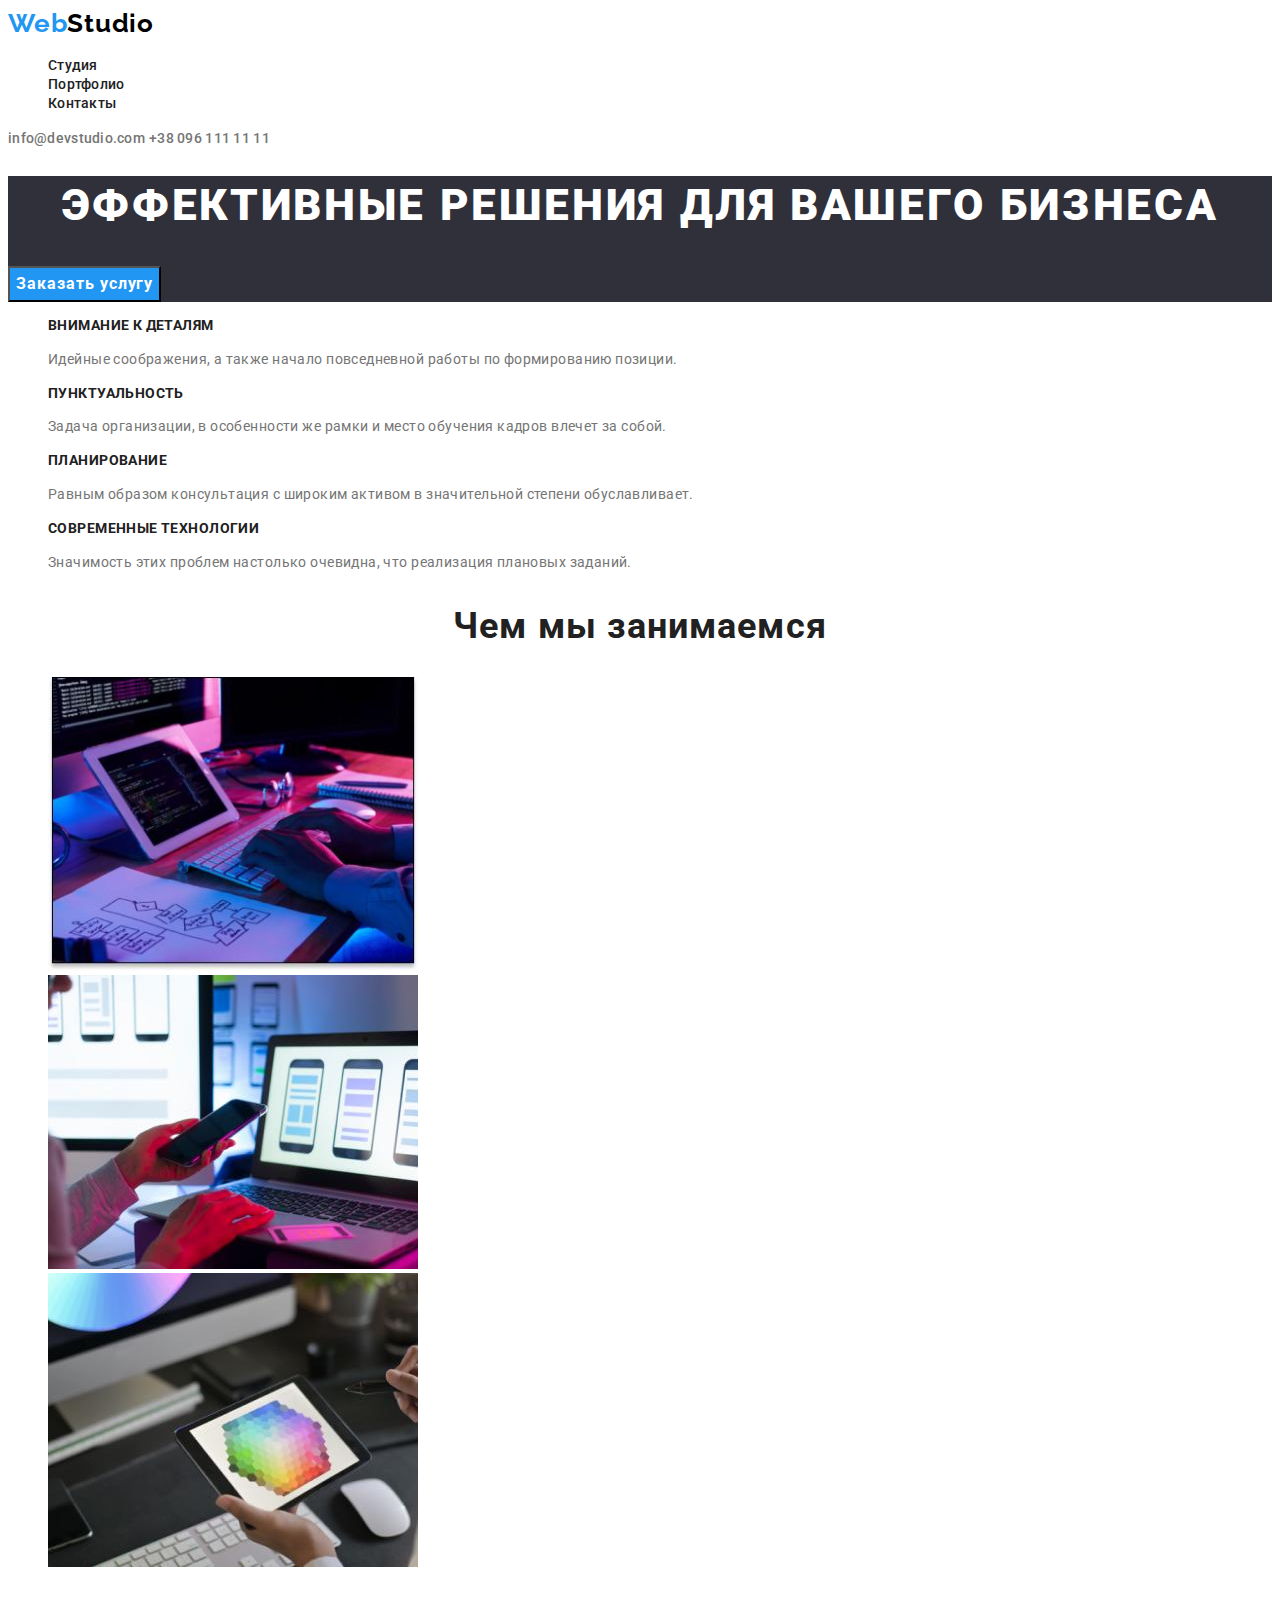
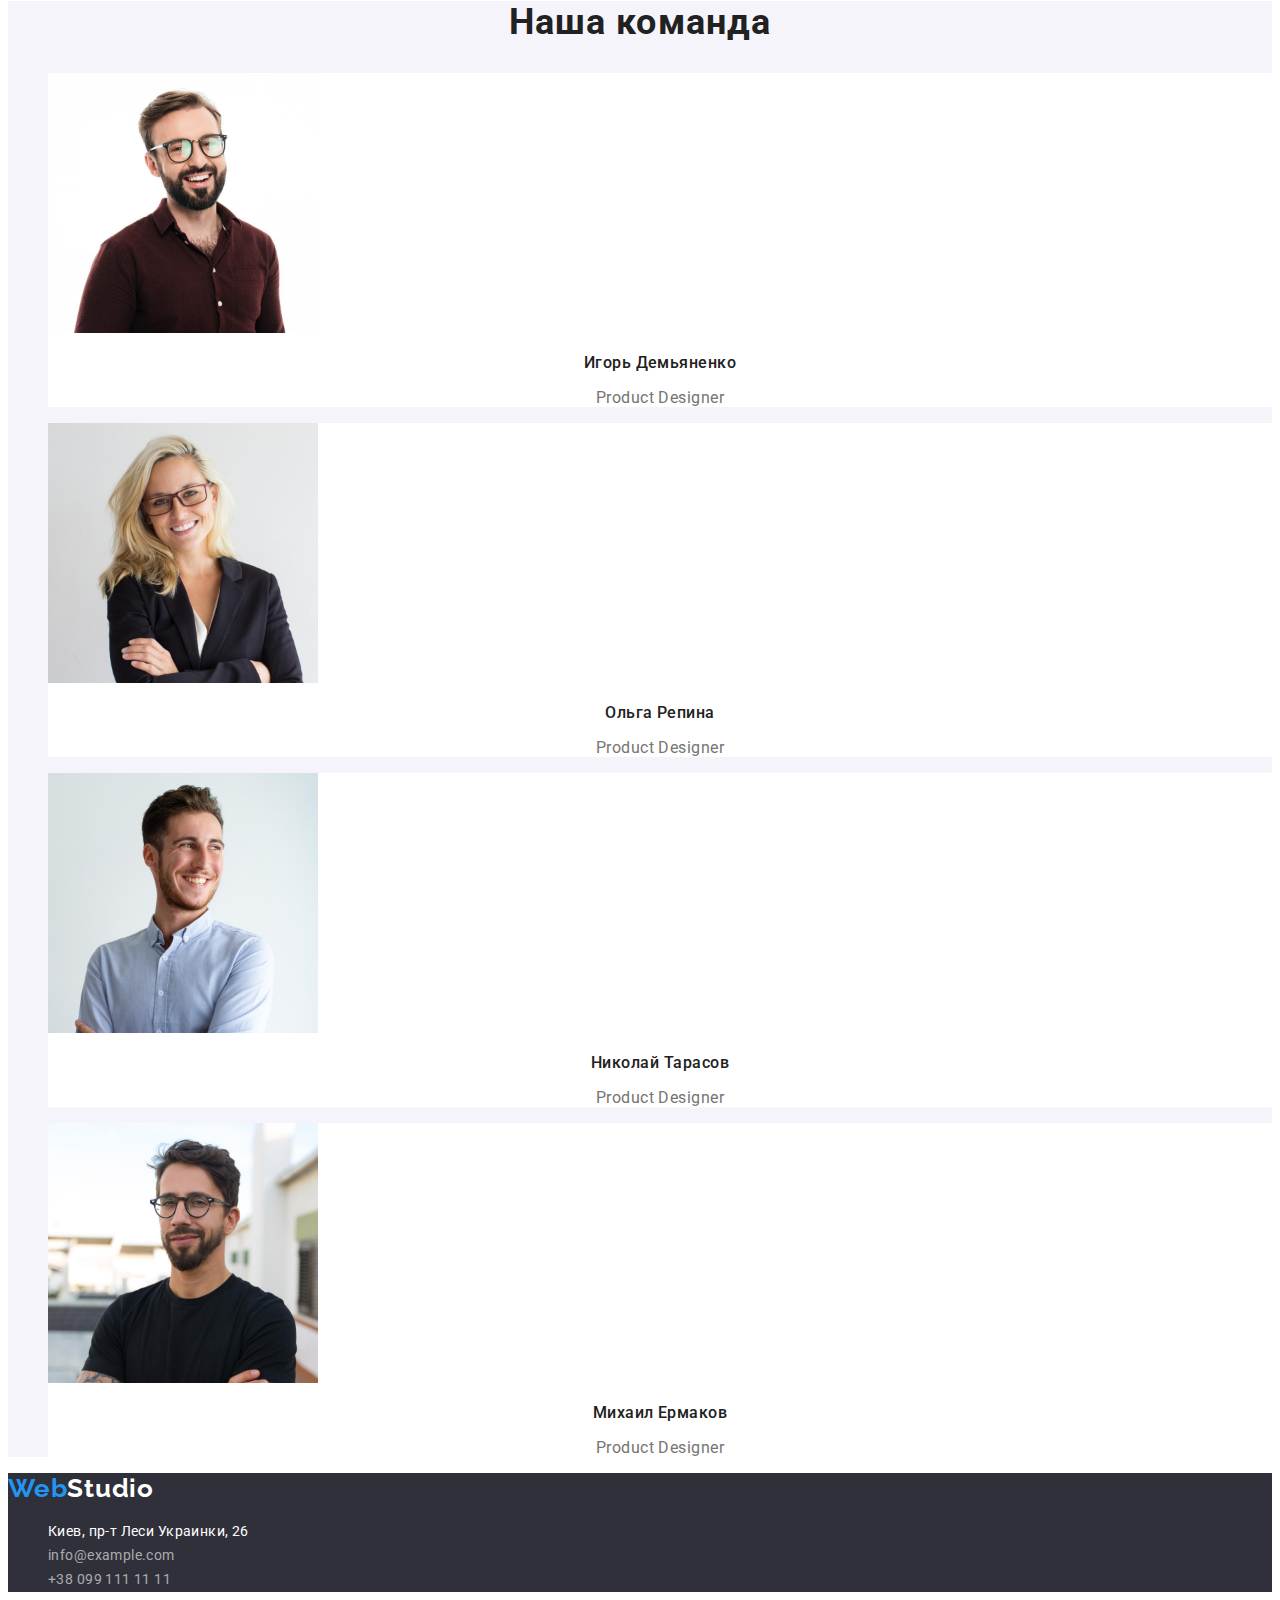
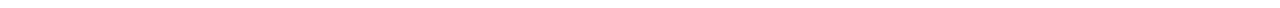
<file: index.html>
<!DOCTYPE html>
<html lang="ru">
<head>
    <meta charset="UTF-8">
    <meta http-equiv="X-UA-Compatible" content="IE=edge">
    <meta name="viewport" content="width=device-width, initial-scale=1.0">
    <title>Студия</title>
    <link rel="preconnect" href="https://fonts.googleapis.com">
    <link rel="preconnect" href="https://fonts.gstatic.com" crossorigin>
    <link href="https://fonts.googleapis.com/css2?family=Raleway:wght@700&family=Roboto:wght@400;500;700;900&display=swap"
        rel="stylesheet">
    <link rel="stylesheet" href="./css/styles.css">
</head>
<body>
    <header class="header">
        <nav class="header-nav">
            <a class="link" href="" lang="en"><span class="logo-web">Web</span><span class="logo-studio-dark">Studio</span></a>
            <ul class="list">
                <li>
                    <a class="menu-link link" href="index.html">Студия</a>
                </li>
                <li>
                    <a class="menu-link link" href="portfolio.html">Портфолио</a>
                </li>
                <li>
                    <a class="menu-link link" href="#contacts">Контакты</a>
                </li>
            </ul>
        </nav>
            <a class="header-mail link" href="mailto:info@devstudio.com">info@devstudio.com</a>
            <a class="header-tel link" href="tel:+380961111111">+38 096 111 11 11</a>
    </header>
    <main class="maim">
        <section class="main-section">
            <h1 class="main-title">Эффективные решения для вашего бизнеса</h1>
            <button class="btn btn-main" type="button">Заказать услугу</button>
        </section>
        <section class="about">
            <h2 class="about-title visually-hidden">About us</h2>
            <ul class="about-list list">
                <li class="about-item">
                    <h3 class="about-main-text">Внимание к деталям</h3>
                    <p class="about-sec-text">Идейные соображения, а также начало повседневной работы по формированию позиции.</p>
                </li>
                <li class="about-us-item">
                    <h3 class="about-main-text">Пунктуальность</h3>
                    <p class="about-sec-text">Задача организации, в особенности же рамки и место обучения кадров влечет за собой.</p>
                </li>
                <li class="about-us-item">
                    <h3 class="about-main-text">Планирование</h3>
                    <p class="about-sec-text">Равным образом консультация с широким активом в значительной степени обуславливает.</p>
                </li>
                <li class="about-us-item">
                    <h3 class="about-main-text">Современные технологии</h3>
                    <p class="about-sec-text">Значимость этих проблем настолько очевидна, что реализация плановых заданий.</p>
                </li>
            </ul>
        </section>
        <section class="wwd">
            <h2 class="section-title">Чем мы занимаемся</h2>
            <ul class="wwd-list list">
                <li class="wwd-item">
                    <img src="./img/work-on-keybord.jpg" alt="написание текста"
                    width="370"
                    height="294">
                </li>
                <li class="wwd-item">
                    <img src="./img/sckan-phone.jpg" alt="сканирование телефона"
                    width="370"
                    height="294">
                </li>
                <li class="wwd-item">
                    <img src="./img/create-color.jpg" alt="создание цвета"
                    width="370"
                    height="294">
                </li>
            </ul>
        </section>
        <section class="team">
            <h2 class="section-title">Наша команда</h2>
            <ul class="team-list list">
                <li class="team-link">
                    <img src="./img/worker-1.jpg" alt="Работник Игорь"
                    width="270"
                    height="260">
                    <h3 class="team-name">Игорь Демьяненко</h3>
                    <p class="team-work" lang="en">Product Designer</p>
                    
                </li>
                <li class="team-link">
                    <img src="./img/worker-2.jpg" alt="Работник Ольга"
                    width="270" 
                    height="260">
                    <h3 class="team-name">Ольга Репина</h3>
                    <p class="team-work" lang="en">Product Designer</p>
                </li>
                <li class="team-link">
                    <img src="./img/worker-3.jpg" alt="Работник Николай"
                    width="270" 
                    height="260">
                    <h3 class="team-name">Николай Тарасов</h3>
                    <p class="team-work" lang="en">Product Designer</p>
                </li>
                <li class="team-link">
                   <img src="./img/worker-4.jpg" alt="Работник Михаил"
                   width="270" 
                    height="260">
                    <h3 class="team-name">Михаил Ермаков</h3>
                    <p class="team-work" lang="en">Product Designer</p>
                </li>
            </ul>
        </section>
    </main>
    <footer class="footer" id="contacts">
        <a class="link" href="" lang="en"><span class="logo-web">Web</span><span class="logo-studio-light">Studio</span></a>
        <address class="adrs">
            <ul class="adrs-list list">
                <li class="adrs-item">
                    <a class="adrs-link-map link" href="http://goo.gl/maps/uyyySEDAF5n8Mbhi7" target="_blank" rel="noopener noreferrer">Киев, пр-т Леси Украинки, 26</a>
                </li>
                <li class="adrs-item">
                    <a class="adrs-link-contacts link" href="mailto:info@example.com">info@example.com</a>
                </li>
                <li class="adrs-item">
                    <a class="adrs-link-contacts link" href="tel:+380991111111">+38 099 111 11 11</a>
                </li>
            </ul>
        </address>
    </footer>
</body>
</html>
</file>
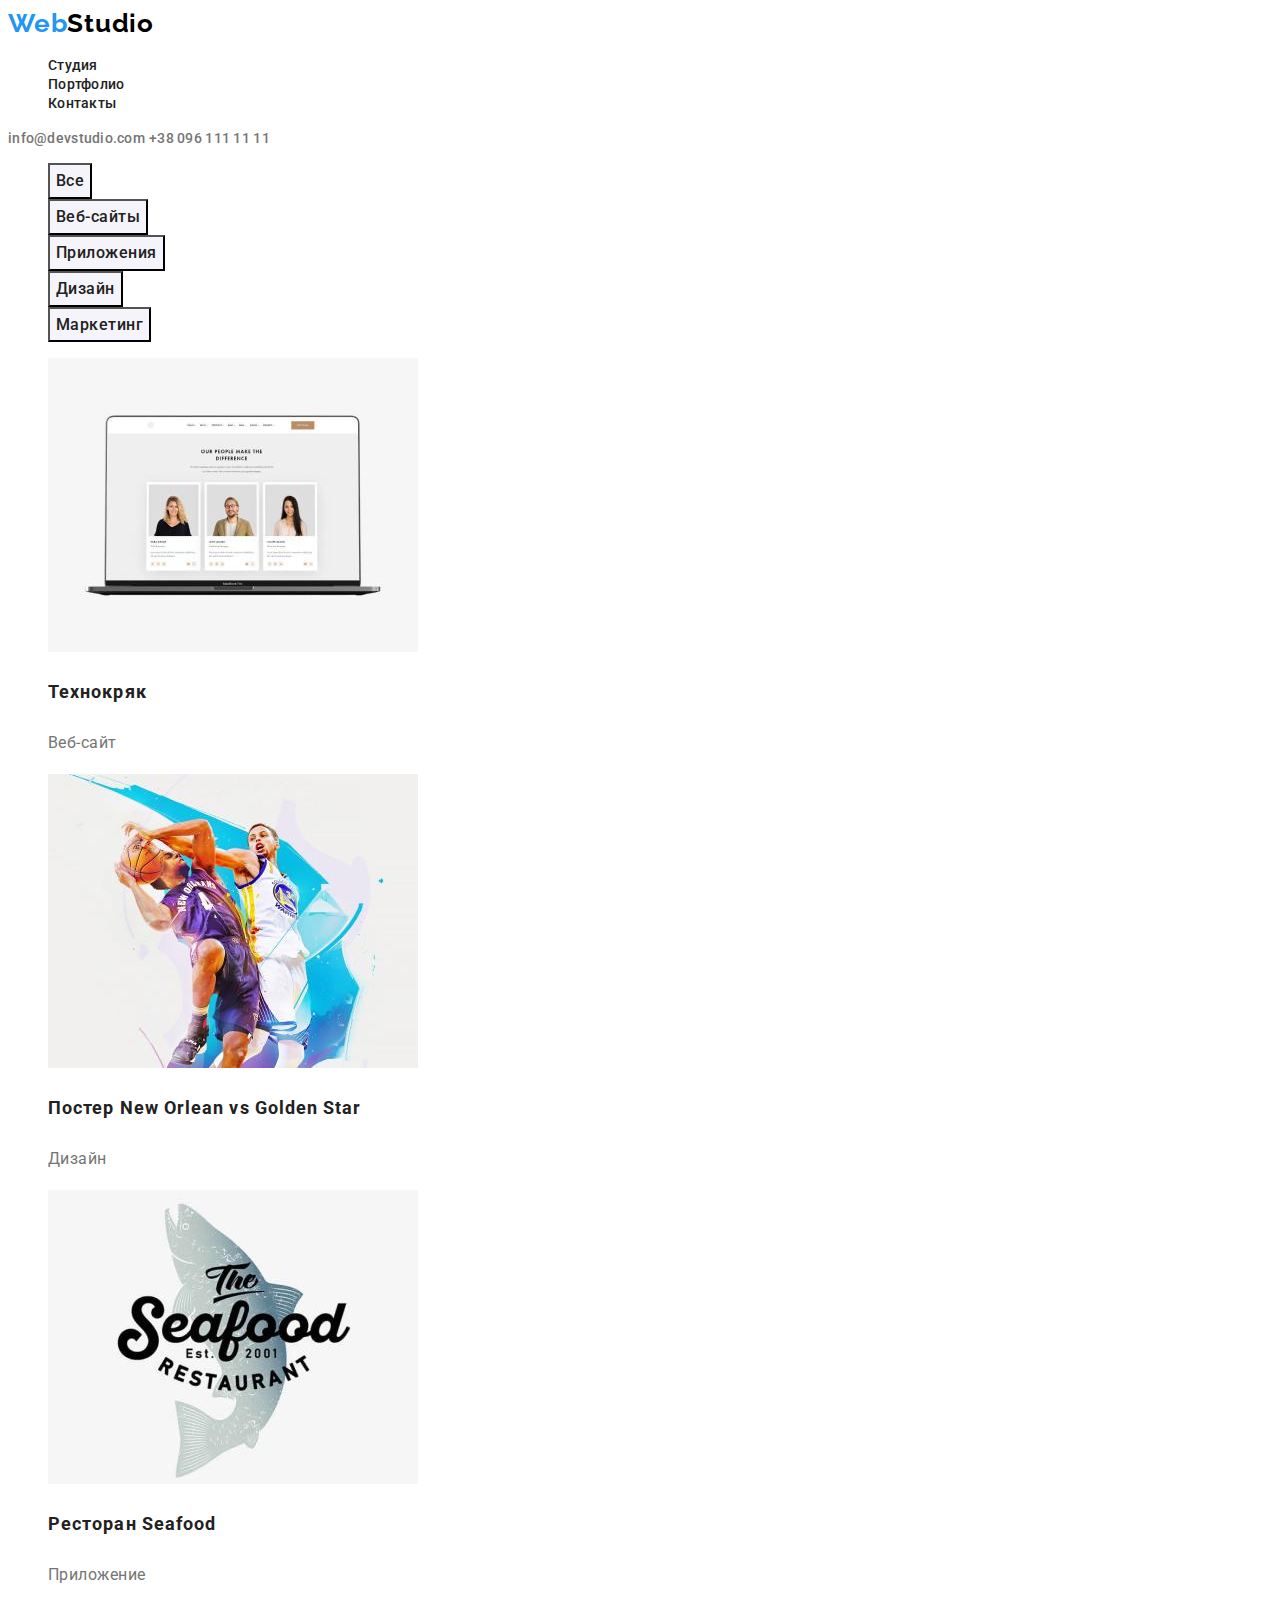
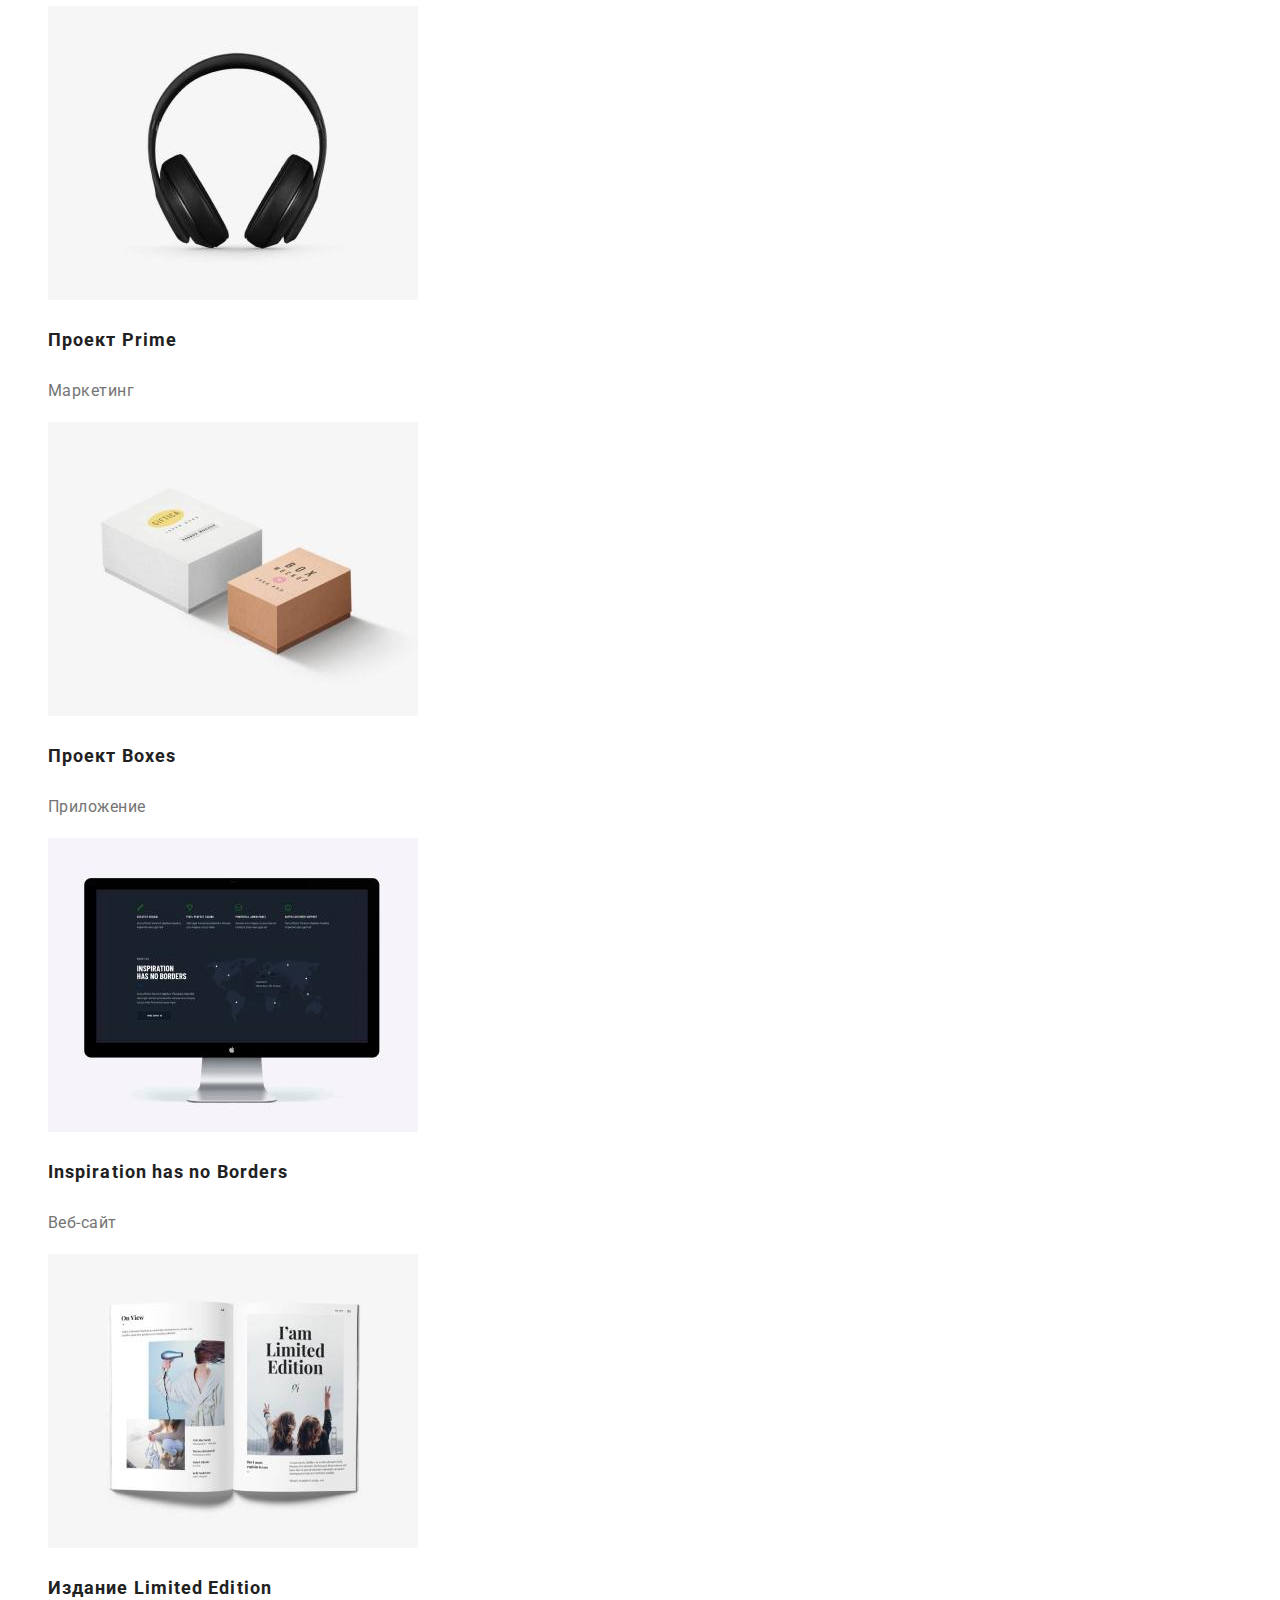
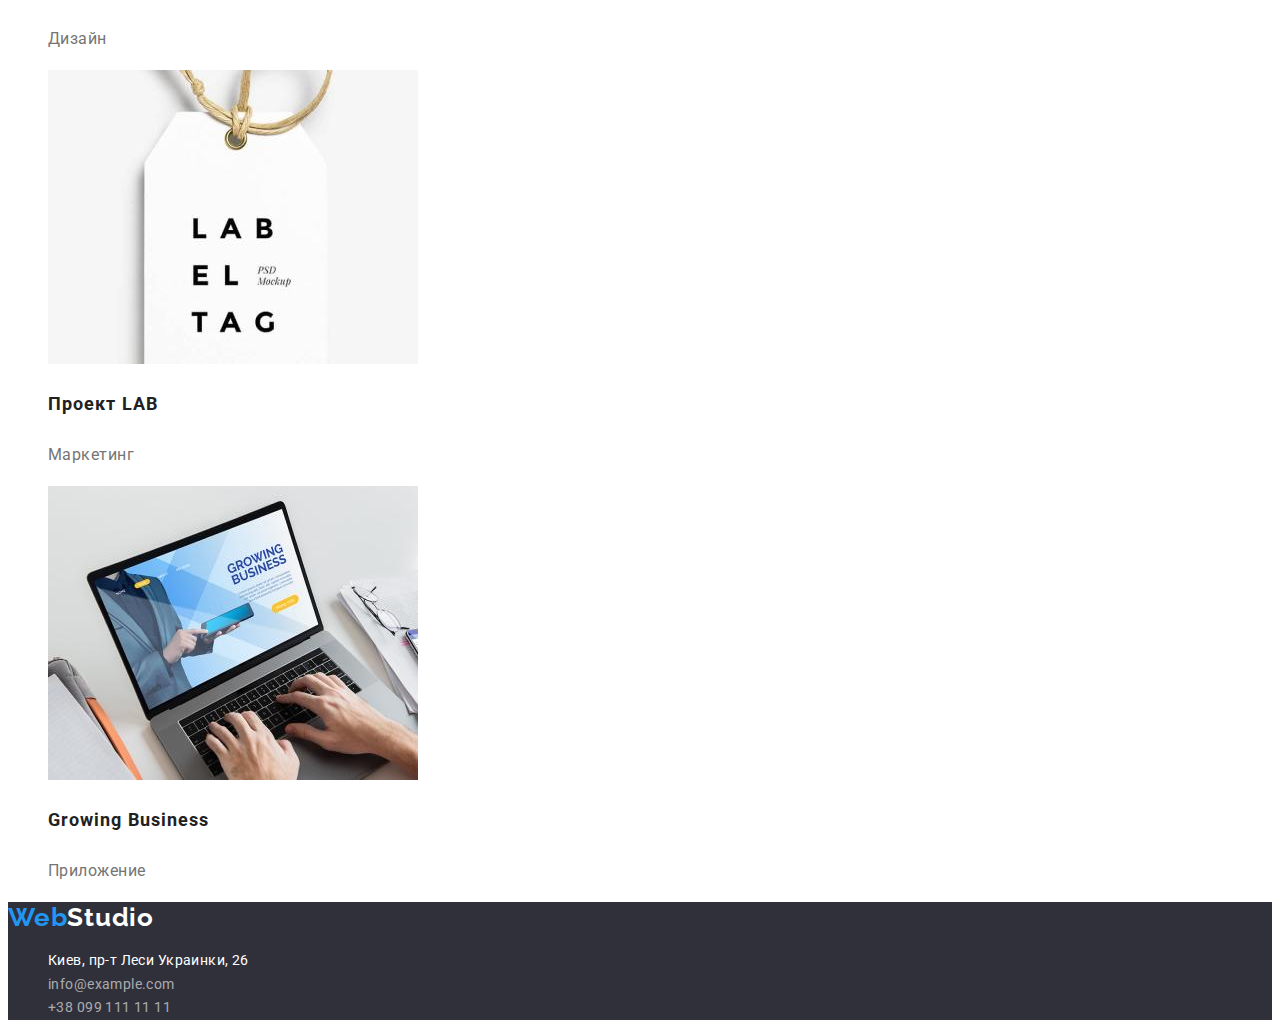
<file: portfolio.html>
<!DOCTYPE html>
<html lang="ru">

<head>
    <meta charset="UTF-8">
    <meta http-equiv="X-UA-Compatible" content="IE=edge">
    <meta name="viewport" content="width=device-width, initial-scale=1.0">
    <title>Портфолио</title>
    <link rel="preconnect" href="https://fonts.googleapis.com">
    <link rel="preconnect" href="https://fonts.gstatic.com" crossorigin>
    <link
        href="https://fonts.googleapis.com/css2?family=Raleway:wght@700&family=Roboto:wght@400;500;700;900&display=swap"
        rel="stylesheet">
    <link rel="stylesheet" href="./css/styles.css">
</head>

<body>
    <header class="header">
        <nav class="header-nav">
            <a class="link" href="" lang="en"><span class="logo-web">Web</span><span
                    class="logo-studio-dark">Studio</span></a>
            <ul class="list">
                <li>
                    <a class="menu-link link" href="index.html">Студия</a>
                </li>
                <li>
                    <a class="menu-link link" href="portfolio.html">Портфолио</a>
                </li>
                <li>
                    <a class="menu-link link" href="#contacts">Контакты</a>
                </li>
            </ul>
        </nav>
        <a class="header-mail link" href="mailto:info@devstudio.com">info@devstudio.com</a>
        <a class="header-tel link" href="tel:+380961111111">+38 096 111 11 11</a>
    </header>
    <main>
        <h1 class="visually-hidden">Портфолио</h1>
        <section class="portfolio-btn">
            <ul class="portfolio-btn-list list">
                <li class="portfolio-btn-item">
                    <button class="btn btn-portfolio" type="button">Все</button>
                </li>
                <li class="portfolio-btn-item">
                    <button class="btn btn-portfolio" type="button">Веб-сайты</button>
                </li>
                <li class="portfolio-btn-item">
                    <button class="btn btn-portfolio" type="button">Приложения</button>
                </li>
                <li class="portfolio-btn-item">
                    <button class="btn btn-portfolio" type="button">Дизайн</button>
                </li>
                <li class="portfolio-btn-item">
                    <button class="btn btn-portfolio" type="button">Маркетинг</button>
                </li>
            </ul>
            <ul class="portfolio-list list" id="portfolio">
                <li class="portfolio-item">
                    <img src="./img/project-1.jpg" alt="Ноутбук" width="370" height="294">
                    <h3 class="foto-title">Технокряк</h3>
                    <p class="foto-text">Веб-сайт</p>
                </li>
                <li class="portfolio-item">
                    <img src="./img/project-2.jpg" alt="Постер" width="370" height="294">
                    <h3 class="foto-title">Постер New Orlean vs Golden Star</h3>
                    <p class="foto-text">Дизайн</p>
                </li>
                <li class="portfolio-item">
                    <img src="./img/project-3.jpg" alt="Ресторан" width="370" height="294">
                    <h3 class="foto-title">Ресторан Seafood</h3>
                    <p class="foto-text">Приложение</p>
                </li>
                <li class="portfolio-item">
                    <img src="./img/project-4.jpg" alt="Наушники" width="370" height="294">
                    <h3 class="foto-title">Проект Prime</h3>
                    <p class="foto-text">Маркетинг</p>
                </li>
                <li class="portfolio-item">
                    <img src="./img/project-5.jpg" alt="Коробки" width="370" height="294">
                    <h3 class="foto-title">Проект Boxes</h3>
                    <p class="foto-text">Приложение</p>
                </li>
                <li class="portfolio-item">
                    <img src="./img/project-6.jpg" alt="Монитор" width="370" height="294">
                    <h3 class="foto-title" lang="en">Inspiration has no Borders</h3>
                    <p class="foto-text">Веб-сайт</p>
                </li>
                <li class="portfolio-item">
                    <img src="./img/project-7.jpg" alt="Журнал" width="370" height="294">
                    <h3 class="foto-title">Издание Limited Edition</h3>
                    <p class="foto-text">Дизайн</p>
                </li>
                <li class="portfolio-item">
                    <img src="./img/project-8.jpg" alt="Бирка" width="370" height="294">
                    <h3 class="foto-title">Проект LAB</h3>
                    <p class="foto-text">Маркетинг</p>
                </li>
                <li class="portfolio-item">
                    <img src="./img/project-9.jpg" alt="Работа" width="370" height="294">
                    <h3 class="foto-title" lang="en">Growing Business</h3>
                    <p class="foto-text">Приложение</p>
                </li>
            </ul>
        </section>
    </main>
    <footer class="footer" id="contacts">
        <a class="link" href="" lang="en"><span class="logo-web">Web</span><span class="logo-studio-light">Studio</span></a>
        <address class="adrs">
            <ul class="adrs-list list">
                <li class="adrs-item">
                    <a class="adrs-link-map link" href="http://goo.gl/maps/uyyySEDAF5n8Mbhi7" target="_blank"
                        rel="noopener noreferrer">Киев, пр-т Леси Украинки, 26</a>
                </li>
                <li class="adrs-item">
                    <a class="adrs-link-contacts link" href="mailto:info@example.com">info@example.com</a>
                </li>
                <li class="adrs-item">
                    <a class="adrs-link-contacts link" href="tel:+380991111111">+38 099 111 11 11</a>
                </li>
            </ul>
        </address>
    </footer>
</body>

</html>
</file>
<file: css/styles.css>
:root {
  --header-text-color: #212121;
  --header-sec-text-color: #757575;
  --primery-text-color: #212121;
  --sacondary-text-color: #757575;
  --third-text-color: #ffffff;
  --accent-color: #2196f3;
  --primery-title-color: #ffffff;
  --secondary-title-color: #212121;
  --logo-main-color: #2196f3;
}

body {
  font-family: "roboto", sans-serif;
  color: #212121;
}

.list {
  list-style: none;
}

.link {
  text-decoration: none;
}

.btn {
  font-size: 16px;
  line-height: 1.87;
  display: flex;
  align-items: center;
  text-align: center;
  letter-spacing: 0.06em;
}

.section-title {
  font-weight: 700;
  font-size: 36px;
  line-height: 1.17;
  text-align: center;
  letter-spacing: 0.03em;
  color: var(--secondary-title-color);
}

/*----------------header--------------*/

.logo-web {
  font-family: raleway, sans-serif;
  font-weight: 700;
  font-size: 26px;
  line-height: 1.19;
  letter-spacing: 0.03em;
  color: var(--logo-main-color);
}

.logo-studio-dark {
  font-family: raleway, sans-serif;
  font-weight: 700;
  font-size: 26px;
  line-height: 1.19;
  letter-spacing: 0.03em;
  color: #000000;
}

.menu-link {
  font-weight: 500;
  font-size: 14px;
  line-height: 1.14;
  letter-spacing: 0.02em;
  color: var(--header-text-color);
}

.menu-link:hover,
.menu-link:focus {
  color: var(--accent-color);
}

.header-mail {
  font-weight: 500;
  font-size: 14px;
  line-height: 1.14;
  letter-spacing: 0.02em;
  color: var(--header-sec-text-color);
}

.header-mail:hover,
.header-mail:focus {
  color: var(--accent-color);
}

.header-tel {
  font-weight: 500;
  font-size: 14px;
  line-height: 1.14;
  letter-spacing: 0.02em;
  color: var(--header-sec-text-color);
}

.header-tel:hover,
.header-tel:focus {
  color: var(--accent-color);
}

/*----------------main--------------*/

.main-section {
  background-color: #2f303a;
}

.main-title {
  font-weight: 900;
  font-size: 44px;
  line-height: 1.36;
  text-align: center;
  letter-spacing: 0.06em;
  text-transform: uppercase;
  color: var(--primery-title-color);
}

.btn-main {
  font-family: inherit;
  font-weight: 700;
  color: #ffffff;
  background: #2196f3;
}

.btn-main:hover,
.btn-main:focus {
  background-color: #188ce8;
}

/*--------------about us--------------*/

.visually-hidden {
  position: absolute;
  white-space: nowrap;
  width: 1px;
  height: 1px;
  overflow: hidden;
  border: 0;
  padding: 0;
  clip: rect(0 0 0 0);
  clip-path: inset(50%);
  margin: -1px;
}

.about-main-text {
  font-weight: 700;
  font-size: 14px;
  line-height: 1.14;
  letter-spacing: 0.03em;
  text-transform: uppercase;
  color: var(--primery-text-color);
}

.about-sec-text {
  font-weight: 400;
  font-size: 14px;
  line-height: 1.71;
  letter-spacing: 0.03em;
  color: var(--sacondary-text-color);
}

/*------------what we do-----------*/

/*----------------team--------------*/

.team {
  background-color: #f5f4fa;
}

.team-link {
  background-color: #ffffff;
}

.team-name {
  font-weight: 500;
  font-size: 16px;
  line-height: 1.19;
  text-align: center;
  letter-spacing: 0.03em;
  color: var(--primery-text-color);
}

.team-work {
  font-weight: normal;
  font-size: 16px;
  line-height: 1.19;
  text-align: center;
  letter-spacing: 0.03em;
  color: var(--sacondary-text-color);
}

/*----------------footer--------------*/

.footer {
  background: #2f303a;
}

.logo-studio-light {
  font-family: Raleway, sans-serif;
  font-style: 400;
  font-weight: 700;
  font-size: 26px;
  line-height: 1.19;
  letter-spacing: 0.03em;
  color: #ffffff;
}

.adrs {
  font-style: inherit;
}

.adrs-link-map {
  font-weight: 400;
  font-size: 14px;
  line-height: 1.71;
  letter-spacing: 0.03em;
  color: var(--third-text-color);
}
.adrs-link-map:hover,
.adrs-link-map:focus {
  color: var(--accent-color);
}

.adrs-link-contacts {
  font-weight: 400;
  font-size: 14px;
  line-height: 1.71;
  letter-spacing: 0.03em;
  color: rgba(255, 255, 255, 0.6);
}
.adrs-link-contacts:hover,
.adrs-link-contacts:focus {
  color: var(--accent-color);
}

/*----------------portfolio--------------*/

.btn-portfolio {
  font-family: inherit;
  font-weight: 500;
  text-align: center;
  letter-spacing: 0.03em;
  color: var(--primery-text-color);
  background: #f5f4fa;
}

.btn-portfolio:hover,
.btn-portfolio:focus {
  color: #ffffff;
  background-color: #2196f3;
}

.foto-title {
  font-weight: 700;
  font-size: 18px;
  line-height: 2;
  letter-spacing: 0.06em;
  color: var(--primery-text-color);
}

.foto-text {
  font-weight: normal;
  font-size: 16px;
  line-height: 1.87;
  letter-spacing: 0.03em;
  color: var(--sacondary-text-color);
}
</file>
